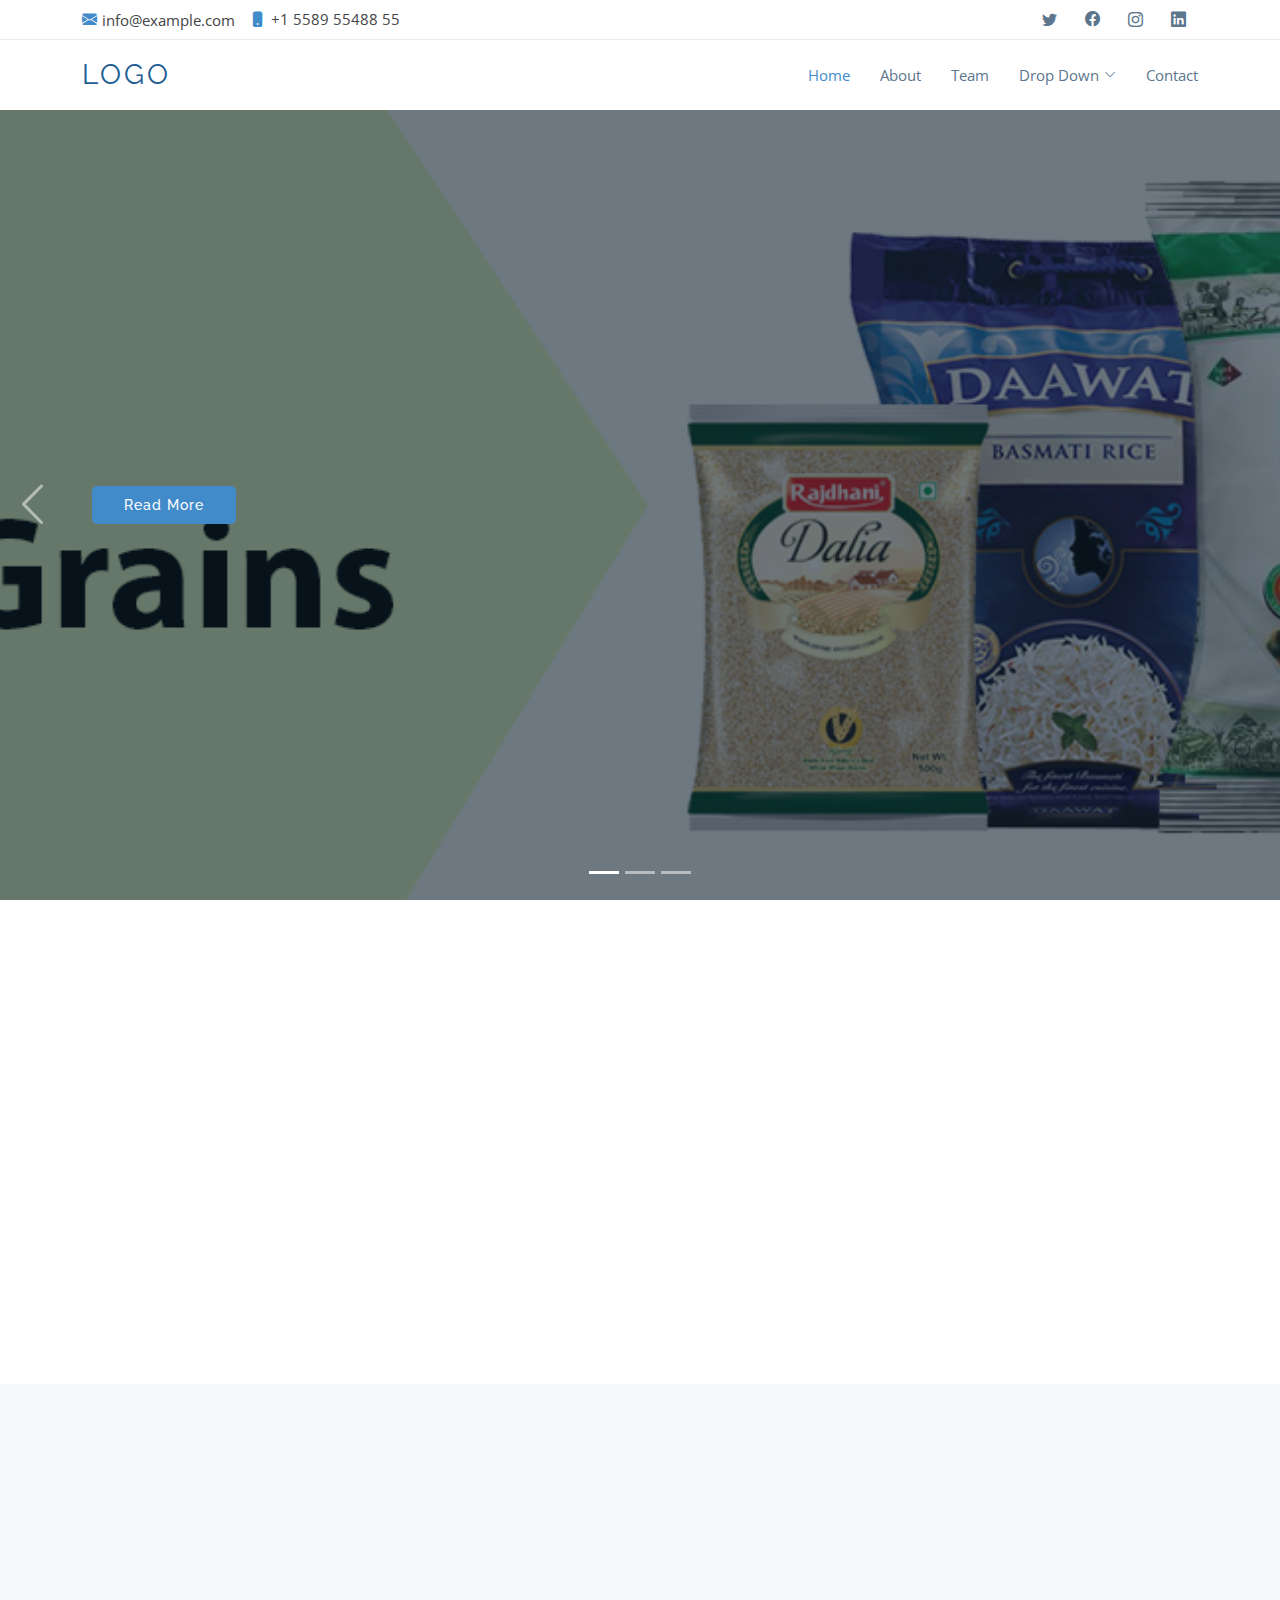
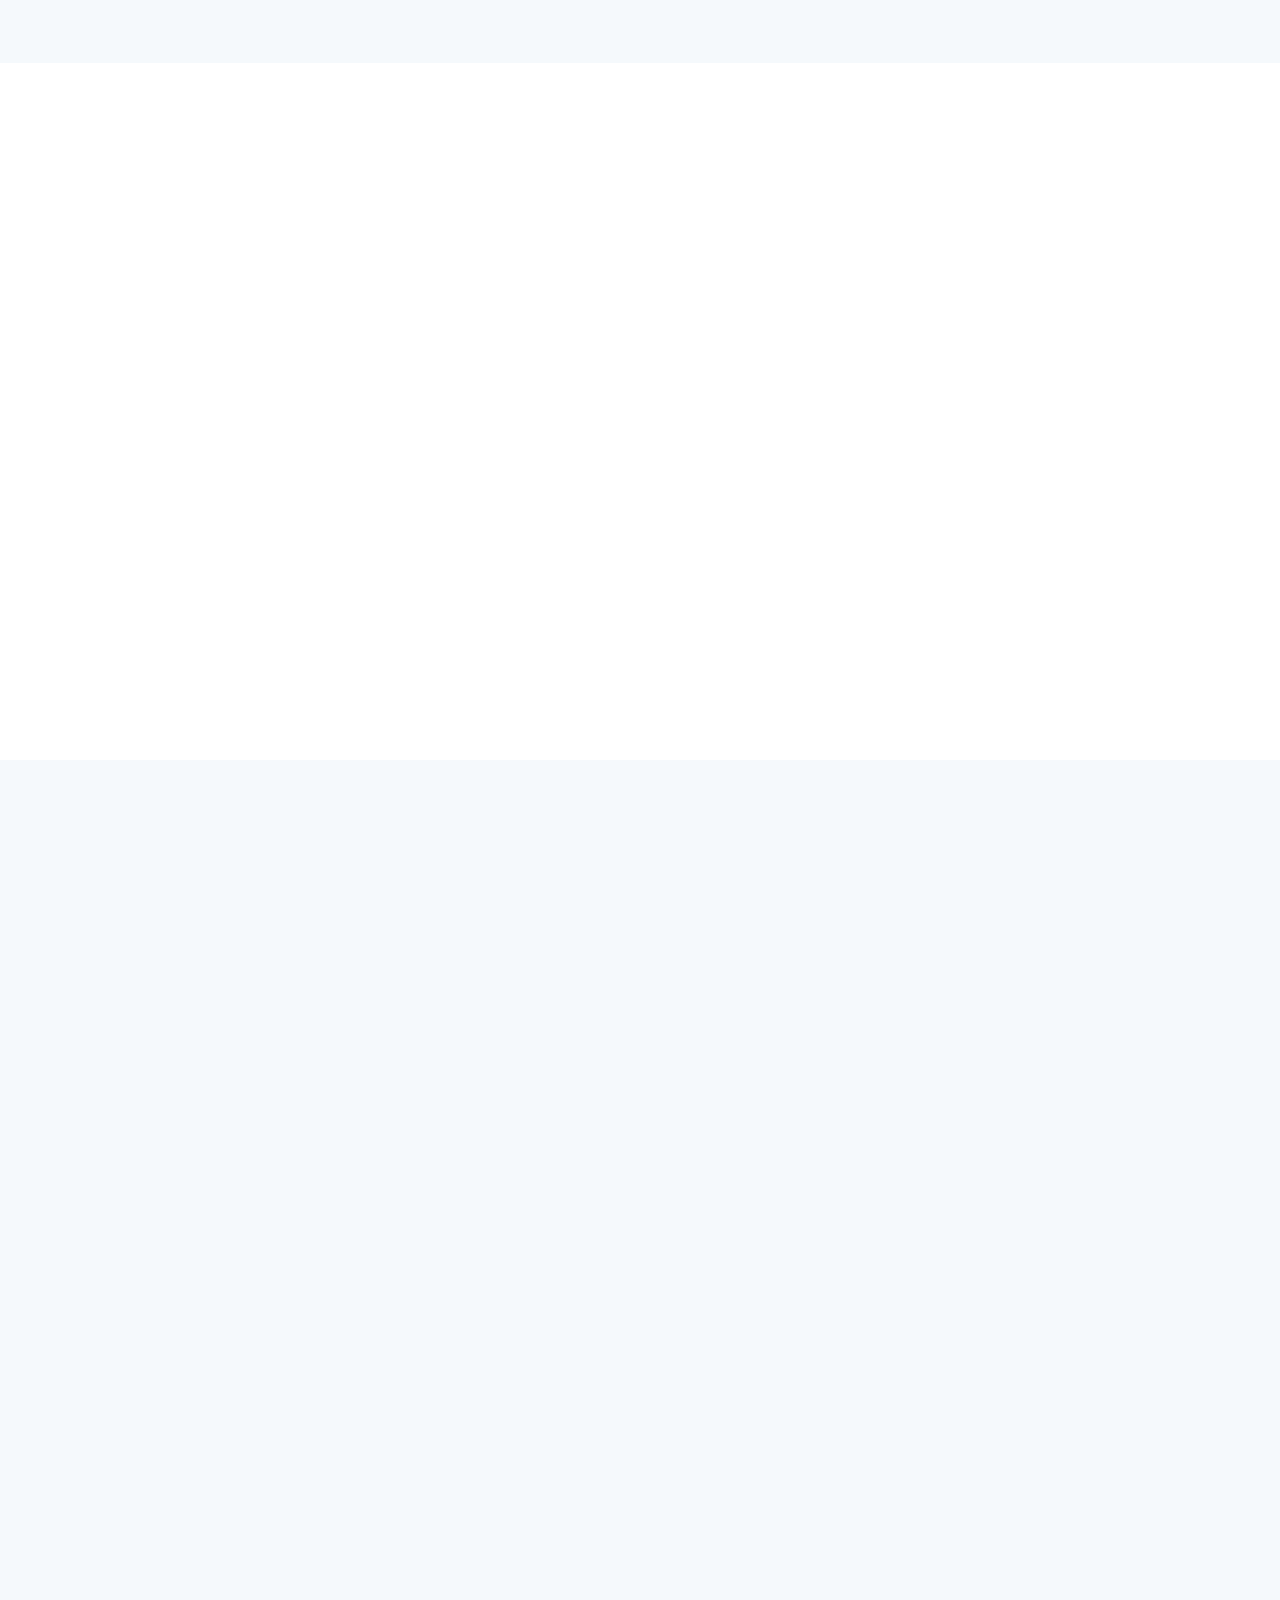
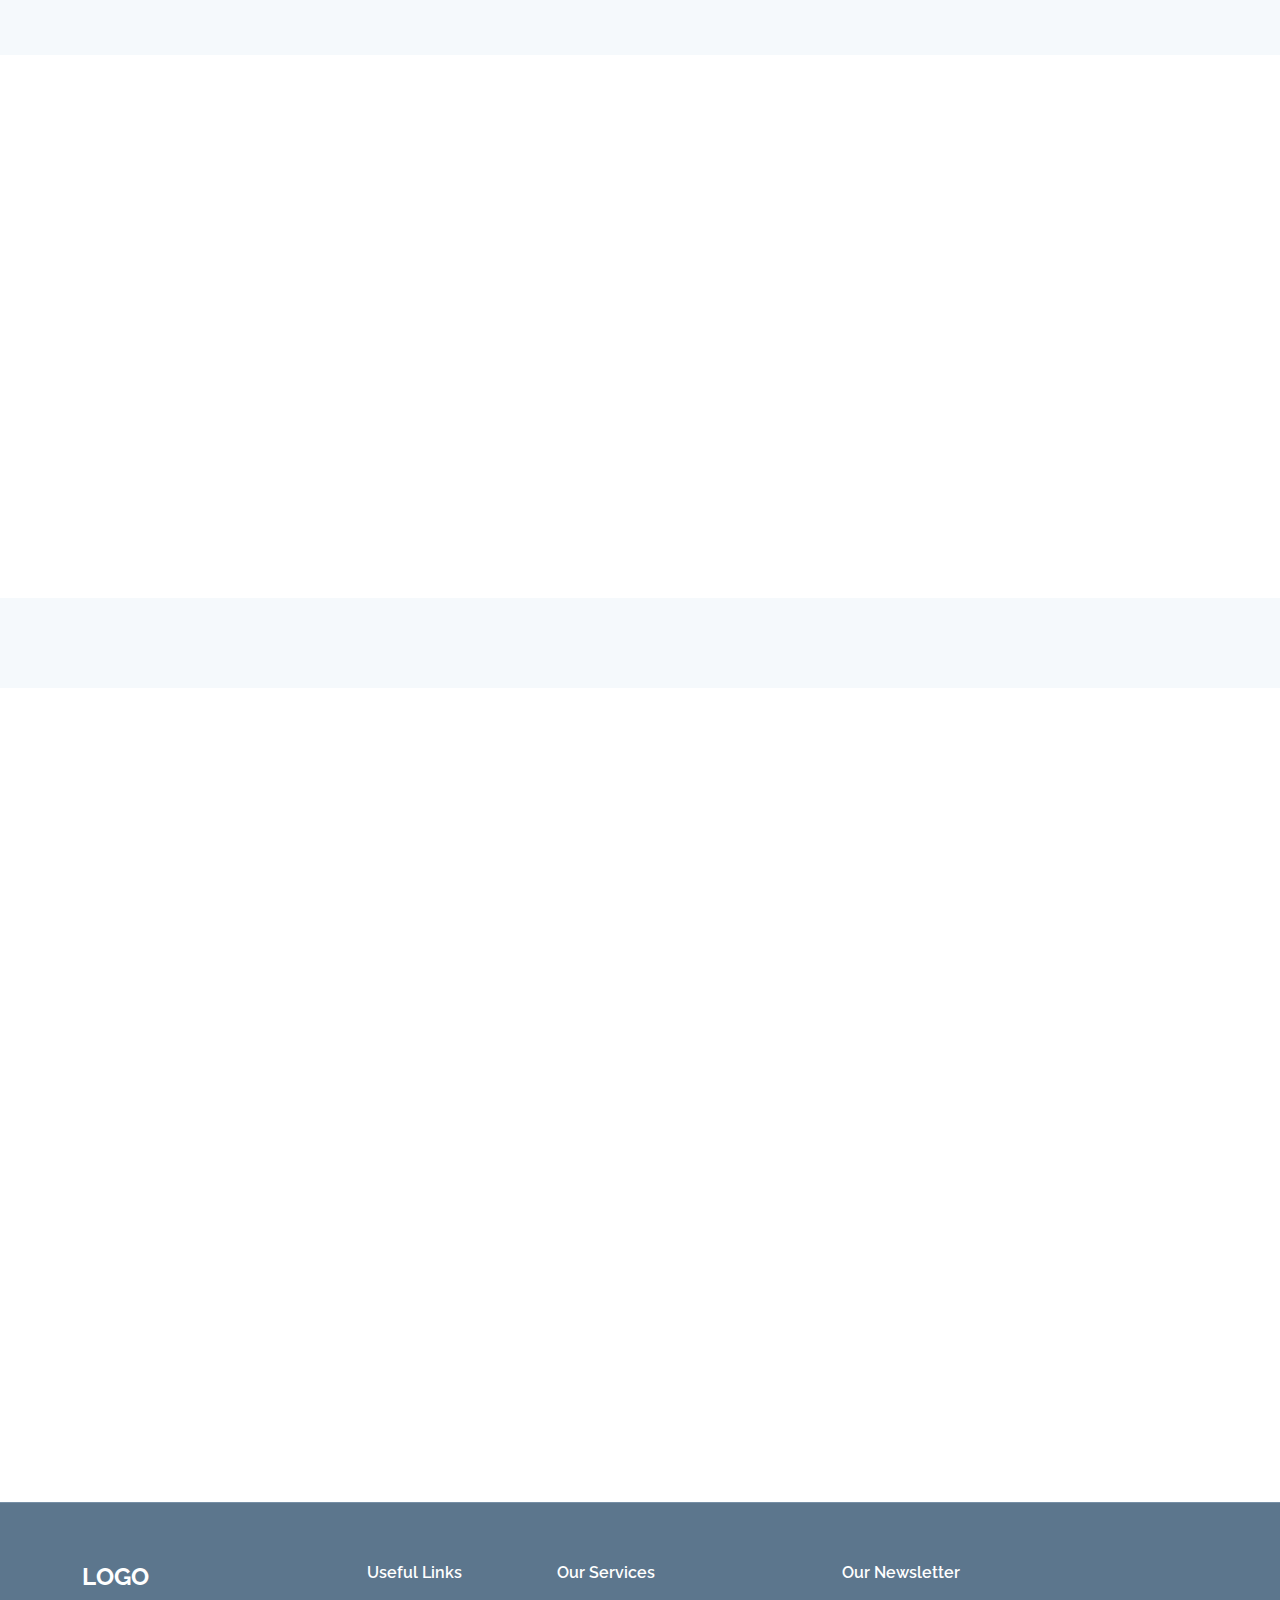
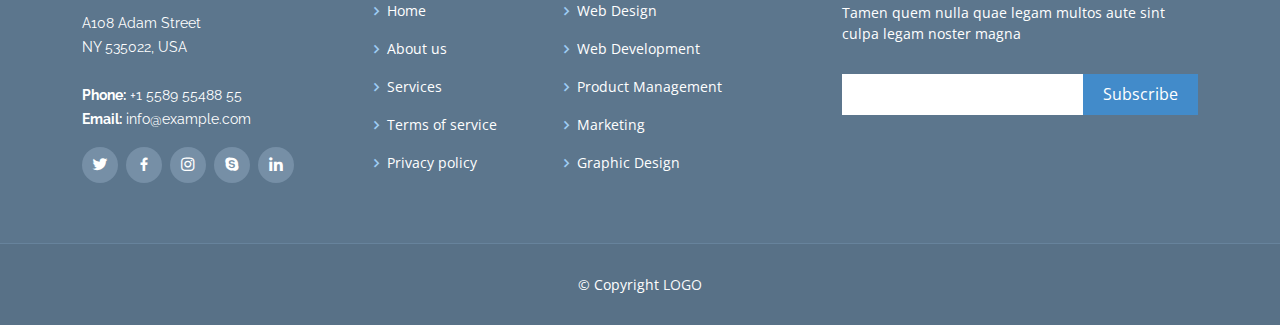
<file: index.html>
<!DOCTYPE html>
<html lang="en">

<head>
  <meta charset="utf-8">
  <meta content="width=device-width, initial-scale=1.0" name="viewport">

  <title>Ecommerce Template </title>
  <meta content="" name="description">
  <meta content="" name="keywords">

  <!-- Favicons -->
  <link href="assets/img/favicon.png" rel="icon">
  <link href="assets/img/apple-touch-icon.png" rel="apple-touch-icon">

  <!-- Google Fonts -->
  <link href="https://fonts.googleapis.com/css?family=Open+Sans:300,300i,400,400i,600,600i,700,700i|Raleway:300,300i,400,400i,600,600i,700,700i,900" rel="stylesheet">

  <!-- Vendor CSS Files -->
  <link href="assets/vendor/animate.css/animate.min.css" rel="stylesheet">
  <link href="assets/vendor/aos/aos.css" rel="stylesheet">
  <link href="assets/vendor/bootstrap/css/bootstrap.min.css" rel="stylesheet">
  <link href="assets/vendor/bootstrap-icons/bootstrap-icons.css" rel="stylesheet">
  <link href="assets/vendor/boxicons/css/boxicons.min.css" rel="stylesheet">
  <link href="assets/vendor/glightbox/css/glightbox.min.css" rel="stylesheet">
  <link href="assets/vendor/swiper/swiper-bundle.min.css" rel="stylesheet">

  <!-- Template Main CSS File -->
  <link href="assets/css/style.css" rel="stylesheet">
</head>

<body>

  <!-- ======= Top Bar ======= -->
  <section id="topbar" class="d-flex align-items-center">
    <div class="container d-flex justify-content-center justify-content-md-between">
      <div class="contact-info d-flex align-items-center">
        <i class="bi bi-envelope-fill"></i><a href="mailto:contact@example.com">info@example.com</a>
        <i class="bi bi-phone-fill phone-icon"></i> +1 5589 55488 55
      </div>
      <div class="social-links d-none d-md-block">
        <a href="#" class="twitter"><i class="bi bi-twitter"></i></a>
        <a href="#" class="facebook"><i class="bi bi-facebook"></i></a>
        <a href="#" class="instagram"><i class="bi bi-instagram"></i></a>
        <a href="#" class="linkedin"><i class="bi bi-linkedin"></i></i></a>
      </div>
    </div>
  </section>

  <!-- ======= Header ======= -->
  <header id="header" class="d-flex align-items-center">
    <div class="container d-flex align-items-center">

      <div class="logo me-auto">
        <h1><a href="index.html">LOGO</a></h1>
        <!-- Uncomment below if you prefer to use an image logo -->
      </div>

      <nav id="navbar" class="navbar">
        <ul>
          <li><a class="nav-link scrollto active" href="#hero">Home</a></li>
          <li><a class="nav-link scrollto" href="#about">About</a></li>
          <li><a class="nav-link scrollto" href="#team">Team</a></li>
          <li class="dropdown"><a href="#"><span>Drop Down</span> <i class="bi bi-chevron-down"></i></a>
            <ul>
              <li><a href="#">Drop Down 1</a></li>
              <li class="dropdown"><a href="#"><span>Deep Drop Down</span></a>
              </li>
              <li><a href="#">Drop Down 2</a></li>
              <li><a href="#">Drop Down 3</a></li>
              <li><a href="#">Drop Down 4</a></li>
            </ul>
          </li>
          <li><a class="nav-link scrollto" href="#contact">Contact</a></li>
        </ul>
        <i class="bi bi-list mobile-nav-toggle"></i>
      </nav><!-- .navbar -->

    </div>
  </header><!-- End Header -->

  <!-- ======= Hero Section ======= -->
  <section id="hero">
    <div class="hero-container">
      <div id="heroCarousel" class="carousel slide carousel-fade" data-bs-ride="carousel" data-bs-interval="5000">

        <ol class="carousel-indicators" id="hero-carousel-indicators"></ol>

        <div class="carousel-inner" role="listbox">

          <!-- Slide 1 -->
          <div class="carousel-item active" style="background-image: url('assets/img/slide/slide-1 (2).jpg');">
            <div class="carousel-container">
              <div class="carousel-content container">
                <a href="#about" class="btn-get-started animate__animated animate__fadeInUp scrollto">Read More</a>
              </div>
            </div>
          </div>

          <!-- Slide 2 -->
          <div class="carousel-item" style="background-image: url('assets/img/slide/slide-2 (2).jpg');">
            <div class="carousel-container">
              <div class="carousel-content container">
                <h2 class="animate__animated animate__fadeInDown">Lorem Ipsum Dolor</h2>
                <p class="animate__animated animate__fadeInUp">Ut velit est quam dolor ad a aliquid qui aliquid. Sequi ea ut et est quaerat sequi nihil ut aliquam. Occaecati alias dolorem mollitia ut. Similique ea voluptatem. Esse doloremque accusamus repellendus deleniti vel. Minus et tempore modi architecto.</p>
                <a href="#about" class="btn-get-started animate__animated animate__fadeInUp scrollto">Read More</a>
              </div>
            </div>
          </div>

          <!-- Slide 3 -->
          <div class="carousel-item" style="background-image: url('assets/img/slide/slide-1 (2).jpg');">
            <div class="carousel-container">
              <div class="carousel-content container">
                <h2 class="animate__animated animate__fadeInDown">Sequi ea ut et est quaerat</h2>
                <p class="animate__animated animate__fadeInUp">Ut velit est quam dolor ad a aliquid qui aliquid. Sequi ea ut et est quaerat sequi nihil ut aliquam. Occaecati alias dolorem mollitia ut. Similique ea voluptatem. Esse doloremque accusamus repellendus deleniti vel. Minus et tempore modi architecto.</p>
                <a href="#about" class="btn-get-started animate__animated animate__fadeInUp scrollto">Read More</a>
              </div>
            </div>
          </div>

        </div>

        <a class="carousel-control-prev" href="#heroCarousel" role="button" data-bs-slide="prev">
          <span class="carousel-control-prev-icon bi bi-chevron-left" aria-hidden="true"></span>
        </a>
        <a class="carousel-control-next" href="#heroCarousel" role="button" data-bs-slide="next">
        </a>

      </div>
    </div>
  </section><!-- End Hero -->

  <main id="main">

    <!-- ======= About Us Section ======= -->
    <section id="about" class="about">
      <div class="container" data-aos="fade-up">

        <div class="row no-gutters">
          <div class="col-lg-6 video-box">
            <img src="assets/img/side-view-rice-garnish-with-fried-onion-carrot-greens-chili-pepper-table_141793-5069.jpg" class="img-fluid" alt="">
            <a href="https://www.youtube.com/watch?v=jDDaplaOz7Q" class="venobox play-btn mb-4" data-vbtype="video" data-autoplay="true"></a>
          </div>

          <div class="col-lg-6 d-flex flex-column justify-content-center about-content">

            <div class="section-title">
              <h2>About Us</h2>
              <p>Lorem ipsum dolor sit amet, consectetur adipiscing elit. Vestibulum ornare diam lorem, vitae egestas felis iaculis et. Duis vitae lacinia turpis. Curabitur sed vulputate est. Curabitur elementum volutpat tortor et molestie. Nulla tincidunt leo a faucibus venenatis. Proin sit amet scelerisque turpis, quis rhoncus massa. Sed nec eleifend diam.</p>
			  
            </div>

            <div class="icon-box" data-aos="fade-up" data-aos-delay="100">
           
            
             
            </div>

          

          </div>
        </div>

      </div>
    </section><!-- End About Us Section -->

    <!-- ======= Counts Section ======= -->
    <section class="counts section-bg">
      <div class="container">

        <div class="row">

          <div class="col-lg-3 col-md-6 text-center" data-aos="fade-up">
            <div class="count-box">
              <i class="bi bi-simple-smile" style="color: #20b38e;"></i>
              <span data-purecounter-start="0" data-purecounter-end="232" data-purecounter-duration="1" class="purecounter"></span>
              <p>Happy Clients</p>
            </div>
          </div>

          <div class="col-lg-3 col-md-6 text-center" data-aos="fade-up" data-aos-delay="200">
            <div class="count-box">
              <i class="bi bi-document-folder" style="color: #c042ff;"></i>
              <span data-purecounter-start="0" data-purecounter-end="521" data-purecounter-duration="1" class="purecounter"></span>
              <p>Projects</p>
            </div>
          </div>

          <div class="col-lg-3 col-md-6 text-center" data-aos="fade-up" data-aos-delay="400">
            <div class="count-box">
              <i class="bi bi-live-support" style="color: #46d1ff;"></i>
              <span data-purecounter-start="0" data-purecounter-end="1463" data-purecounter-duration="1" class="purecounter"></span>
              <p>Hours Of Support</p>
            </div>
          </div>

          <div class="col-lg-3 col-md-6 text-center" data-aos="fade-up" data-aos-delay="600">
            <div class="count-box">
              <i class="bi bi-users-alt-5" style="color: #ffb459;"></i>
              <span data-purecounter-start="0" data-purecounter-end="15" data-purecounter-duration="1" class="purecounter"></span>
              <p>Hard Workers</p>
            </div>
          </div>

        </div>

      </div>
    </section><!-- End Counts Section -->

    <!-- ======= Services Section ======= -->
    <section id="services" class="services">
      <div class="container" data-aos="fade-up">

        <div class="section-title">
          <h2>Services</h2>
        </div>

        <div class="row">
          <div class="col-lg-4 col-md-6 icon-box" data-aos="fade-up">
            <div class="icon"><i class="bi bi-chat-left-dots"></i></div>
            <h4 class="title"><a href="">Lorem Ipsum</a></h4>
            <p class="description">Voluptatum deleniti atque corrupti quos dolores et quas molestias excepturi sint occaecati cupiditate non provident</p>
          </div>
          <div class="col-lg-4 col-md-6 icon-box" data-aos="fade-up" data-aos-delay="100">
            <div class="icon"><i class="bi bi-bounding-box"></i></div>
            <h4 class="title"><a href="">Dolor Sitema</a></h4>
            <p class="description">Minim veniam, quis nostrud exercitation ullamco laboris nisi ut aliquip ex ea commodo consequat tarad limino ata</p>
          </div>
          <div class="col-lg-4 col-md-6 icon-box" data-aos="fade-up" data-aos-delay="200">
            <div class="icon"><i class="bi bi-globe"></i></div>
            <h4 class="title"><a href="">Sed ut perspiciatis</a></h4>
            <p class="description">Duis aute irure dolor in reprehenderit in voluptate velit esse cillum dolore eu fugiat nulla pariatur</p>
          </div>
          <div class="col-lg-4 col-md-6 icon-box" data-aos="fade-up" data-aos-delay="300">
            <div class="icon"><i class="bi bi-broadcast"></i></div>
            <h4 class="title"><a href="">Magni Dolores</a></h4>
            <p class="description">Excepteur sint occaecat cupidatat non proident, sunt in culpa qui officia deserunt mollit anim id est laborum</p>
          </div>
          <div class="col-lg-4 col-md-6 icon-box" data-aos="fade-up" data-aos-delay="400">
            <div class="icon"><i class="bi bi-brightness-high"></i></div>
            <h4 class="title"><a href="">Nemo Enim</a></h4>
            <p class="description">At vero eos et accusamus et iusto odio dignissimos ducimus qui blanditiis praesentium voluptatum deleniti atque</p>
          </div>
          <div class="col-lg-4 col-md-6 icon-box" data-aos="fade-up" data-aos-delay="500">
            <div class="icon"><i class="bi bi-calendar2-week"></i></div>
            <h4 class="title"><a href="">Eiusmod Tempor</a></h4>
            <p class="description">Et harum quidem rerum facilis est et expedita distinctio. Nam libero tempore, cum soluta nobis est eligendi</p>
          </div>
        </div>

      </div>
    </section><!-- End Services Section -->

    <!-- ======= Our Portfolio Section ======= -->
    <section id="portfolio" class="portfolio section-bg">
      <div class="container" data-aos="fade-up" data-aos-delay="100">

        <div class="section-title">
          <h2>Our Portfolio</h2>
          <p>Lorem ipsum dolor sit amet, consectetur adipiscing elit. Vestibulum ornare diam lorem, vitae egestas felis iaculis et. Duis vitae lacinia turpis. Curabitur sed vulputate est. Curabitur elementum volutpat tortor et molestie. Nulla tincidunt leo a faucibus venenatis. Proin sit amet scelerisque turpis, quis rhoncus massa. Sed nec eleifend diam.</p>
        </div>

        <div class="row">
          <div class="col-lg-12">
            <ul id="portfolio-flters">
              <li data-filter="*" class="filter-active">All</li>
              <li data-filter=".filter-app">App</li>
              <li data-filter=".filter-card">Card</li>
              <li data-filter=".filter-web">Web</li>
            </ul>
          </div>
        </div>

        <div class="row portfolio-container">

          <div class="col-lg-4 col-md-6 portfolio-item filter-app">
            <div class="portfolio-wrap">
              <img src="assets/img/portfolio/portfolio-1 (2).jpg" class="img-fluid" alt="">
              <div class="portfolio-info">
                <h4>App 1</h4>
                <p>App</p>
                <div class="portfolio-links">
                  <a href="assets/img/portfolio/kashmiri-pulav_57665-1002.jpg" data-gallery="portfolioGallery" class="portfolio-lightbox" title="App 1"><i class="bi bi-plus"></i></a>
                  <a href="portfolio-details.html" title="More Details"><i class="bi bi-link"></i></a>
                </div>
              </div>
            </div>
          </div>

          <div class="col-lg-4 col-md-6 portfolio-item filter-web">
            <div class="portfolio-wrap">
              <img src="assets/img/portfolio/wooden-scoop-raw-white-organic-rice_224798-1370.jpg" class="img-fluid" alt="">
              <div class="portfolio-info">
                <h4>Web 3</h4>
                <p>Web</p>
                <div class="portfolio-links">
                  <a href="assets/img/portfolio/top-view-tasty-boiled-rice-with-green-beans-inside-little-plate-dark-desk_179666-27265.jpg" data-gallery="portfolioGallery" class="portfolio-lightbox" title="Web 3"><i class="bi bi-plus"></i></a>
                  <a href="portfolio-details.html" title="More Details"><i class="bi bi-link"></i></a>
                </div>
              </div>
            </div>
          </div>

          <div class="col-lg-4 col-md-6 portfolio-item filter-app">
            <div class="portfolio-wrap">
              <img src="assets/img/portfolio/table-plate-rice-carrots-wallpaper-preview.jpg" class="img-fluid" alt="">
              <div class="portfolio-info">
                <h4>App 2</h4>
                <p>App</p>
                <div class="portfolio-links">
                  <a href="assets/img/portfolio/appetizing-healthy-rice-with-vegetables-white-plate-wooden-table_2829-19783 (1).jpg" data-gallery="portfolioGallery" class="portfolio-lightbox" title="App 2"><i class="bi bi-plus"></i></a>
                  <a href="portfolio-details.html" title="More Details"><i class="bi bi-link"></i></a>
                </div>
              </div>
            </div>
          </div>

          <div class="col-lg-4 col-md-6 portfolio-item filter-card">
            <div class="portfolio-wrap">
              <img src="assets/img/portfolio/table-plate-rice-carrots-wallpaper-preview.jpg" class="img-fluid" alt="">
              <div class="portfolio-info">
                <h4>Card 2</h4>
                <p>Card</p>
                <div class="portfolio-links">
                  <a href="assets/img/portfolio/kashmiri-pulav_57665-1002.jpg" data-gallery="portfolioGallery" class="portfolio-lightbox" title="Card 2"><i class="bi bi-plus"></i></a>
                  <a href="portfolio-details.html" title="More Details"><i class="bi bi-link"></i></a>
                </div>
              </div>
            </div>
          </div>

          <div class="col-lg-4 col-md-6 portfolio-item filter-web">
            <div class="portfolio-wrap">
              <img src="assets/img/portfolio/white-rice-bowl-bag-wooden-spoon-rice-plant-white-rice-background_29285-1620 (1).jpg" class="img-fluid" alt="">
              <div class="portfolio-info">
                <h4>Web 2</h4>
                <p>Web</p>
                <div class="portfolio-links">
                  <a href="assets/img/portfolio/wooden-scoop-raw-white-organic-rice_224798-1370.jpg" data-gallery="portfolioGallery" class="portfolio-lightbox" title="Web 2"><i class="bi bi-plus"></i></a>
                  <a href="portfolio-details.html" title="More Details"><i class="bi bi-link"></i></a>
                </div>
              </div>
            </div>
          </div>

          <div class="col-lg-4 col-md-6 portfolio-item filter-app">
            <div class="portfolio-wrap">
              <img src="assets/img/portfolio/wooden-scoop-raw-white-organic-rice_224798-1370.jpg" class="img-fluid" alt="">
              <div class="portfolio-info">
                <h4>App 3</h4>
                <p>App</p>
                <div class="portfolio-links">
                  <a href="assets/img/portfolio/wooden-scoop-raw-white-organic-rice_224798-1370.jpg" data-gallery="portfolioGallery" class="portfolio-lightbox" title="App 3"><i class="bi bi-plus"></i></a>
                  <a href="portfolio-details.html" title="More Details"><i class="bi bi-link"></i></a>
                </div>
              </div>
            </div>
          </div>
          </div>
        </div>

      </div>
    </section><!-- End Our Portfolio Section -->

    <!-- ======= Our Team Section ======= -->
    <section id="team" class="team">
      <div class="container" data-aos="fade-up">

        <div class="section-title">
          <h2>Our Testimonials</h2>
          <p>Magnam dolores commodi suscipit. Necessitatibus eius consequatur ex aliquid fuga eum quidem.</p>
        </div>

        <div class="row">

          <div class="col-xl-3 col-lg-4 col-md-6" data-aos="fade-up">
            <div class="member">
              <div class="pic"><img src="assets/img/team/team-1.jpg" class="img-fluid" alt=""></div style="width:200px">
              <div class="member-info">
                <h4>Walter White</h4>
                <span>Chief Executive Officer</span>
                <div class="social">
                  <a href=""><i class="bi bi-twitter"></i></a>
                  <a href=""><i class="bi bi-facebook"></i></a>
                  <a href=""><i class="bi bi-instagram"></i></a>
                  <a href=""><i class="bi bi-linkedin"></i></a>
                </div>
              </div>
            </div>
          </div>

          <div class="col-xl-3 col-lg-4 col-md-6" data-aos="fade-up" data-aos-delay="100">
            <div class="member">
              <div class="pic"><img src="assets/img/team/team-2.jpg" class="img-fluid" alt=""></div>
              <div class="member-info">
                <h4>Sarah Jhonson</h4>
                <span>Product Manager</span>
                <div class="social">
                  <a href=""><i class="bi bi-twitter"></i></a>
                  <a href=""><i class="bi bi-facebook"></i></a>
                  <a href=""><i class="bi bi-instagram"></i></a>
                  <a href=""><i class="bi bi-linkedin"></i></a>
                </div>
              </div>
            </div>
          </div>

          <div class="col-xl-3 col-lg-4 col-md-6" data-aos="fade-up" data-aos-delay="300">
            <div class="member">
              <div class="pic"><img src="assets/img/team/team-4.jpg" class="img-fluid" alt=""></div>
              <div class="member-info">
                <h4>Amanda Jepson</h4>
                <span>Accountant</span>
                <div class="social">
                  <a href=""><i class="bi bi-twitter"></i></a>
                  <a href=""><i class="bi bi-facebook"></i></a>
                  <a href=""><i class="bi bi-instagram"></i></a>
                  <a href=""><i class="bi bi-linkedin"></i></a>
                </div>
              </div>
            </div>
          </div>
 <div class="col-xl-3 col-lg-4 col-md-6" data-aos="fade-up" data-aos-delay="300">
            <div class="member">
              <div class="pic"><img src="assets/img/team/team-1.jpg" class="img-fluid" alt=""></div>
              <div class="member-info">
                <h4>Amanda Jepson</h4>
                <span>Accountant</span>
                <div class="social">
                  <a href=""><i class="bi bi-twitter"></i></a>
                  <a href=""><i class="bi bi-facebook"></i></a>
                  <a href=""><i class="bi bi-instagram"></i></a>
                  <a href=""><i class="bi bi-linkedin"></i></a>
                </div>
              </div>
            </div>
          </div>
        </div>

      </div>
    </section><!-- End Our Team Section -->

    <!-- ======= Frequently Asked Questions Section ======= -->
    <section id="faq" class="faq section-bg">
      <div class="container" data-aos="fade-up">

      </div>
    </section><!-- End Frequently Asked Questions Section -->

    <!-- ======= Contact Us Section ======= -->
    <section id="contact" class="contact">
      <div class="container" data-aos="fade-up">

        <div class="section-title">
          <h2>Contact Us</h2>
        </div>

        <div class="row">

          <div class="col-lg-6 d-flex" data-aos="fade-up">
            <div class="info-box">
              <i class="bx bx-map"></i>
              <h3>Our Address</h3>
              <p>A108 Adam Street, New York, NY 535022</p>
            </div>
          </div>

          <div class="col-lg-3 d-flex" data-aos="fade-up" data-aos-delay="100">
            <div class="info-box">
              <i class="bx bx-envelope"></i>
              <h3>Email Us</h3>
              <p>info@example.com<br>contact@example.com</p>
            </div>
          </div>

          <div class="col-lg-3 d-flex" data-aos="fade-up" data-aos-delay="200">
            <div class="info-box ">
              <i class="bx bx-phone-call"></i>
              <h3>Call Us</h3>
              <p>+1 5589 55488 55<br>+1 6678 254445 41</p>
            </div>
          </div>

          <div class="col-lg-12" data-aos="fade-up" data-aos-delay="300">
            <form action="forms/contact.php" method="post" role="form" class="php-email-form">
              <div class="row">
                <div class="col-lg-6 form-group">
                  <input type="text" name="name" class="form-control" id="name" placeholder="Your Name" required>
                </div>
                <div class="col-lg-6 form-group">
                  <input type="email" class="form-control" name="email" id="email" placeholder="Your Email" required>
                </div>
              </div>
              <div class="form-group">
                <input type="text" class="form-control" name="subject" id="subject" placeholder="Subject" required>
              </div>
              <div class="form-group">
                <textarea class="form-control" name="message" rows="5" placeholder="Message" required></textarea>
              </div>
              <div class="my-3">
                <div class="loading">Loading</div>
                <div class="error-message"></div>
                <div class="sent-message">Your message has been sent. Thank you!</div>
              </div>
              <div class="text-center"><button type="submit">Send Message</button></div>
            </form>
          </div>

        </div>

      </div>
    </section><!-- End Contact Us Section -->

  </main><!-- End #main -->

  <!-- ======= Footer ======= -->
  <footer id="footer">
    <div class="footer-top">
      <div class="container">
        <div class="row">

          <div class="col-lg-3 col-md-6 footer-info">
            <h3>LOGO</h3>
            <p>
              A108 Adam Street <br>
              NY 535022, USA<br><br>
              <strong>Phone:</strong> +1 5589 55488 55<br>
              <strong>Email:</strong> info@example.com<br>
            </p>
            <div class="social-links mt-3">
              <a href="#" class="twitter"><i class="bx bxl-twitter"></i></a>
              <a href="#" class="facebook"><i class="bx bxl-facebook"></i></a>
              <a href="#" class="instagram"><i class="bx bxl-instagram"></i></a>
              <a href="#" class="google-plus"><i class="bx bxl-skype"></i></a>
              <a href="#" class="linkedin"><i class="bx bxl-linkedin"></i></a>
            </div>
          </div>

          <div class="col-lg-2 col-md-6 footer-links">
            <h4>Useful Links</h4>
            <ul>
              <li><i class="bx bx-chevron-right"></i> <a href="#">Home</a></li>
              <li><i class="bx bx-chevron-right"></i> <a href="#">About us</a></li>
              <li><i class="bx bx-chevron-right"></i> <a href="#">Services</a></li>
              <li><i class="bx bx-chevron-right"></i> <a href="#">Terms of service</a></li>
              <li><i class="bx bx-chevron-right"></i> <a href="#">Privacy policy</a></li>
            </ul>
          </div>

          <div class="col-lg-3 col-md-6 footer-links">
            <h4>Our Services</h4>
            <ul>
              <li><i class="bx bx-chevron-right"></i> <a href="#">Web Design</a></li>
              <li><i class="bx bx-chevron-right"></i> <a href="#">Web Development</a></li>
              <li><i class="bx bx-chevron-right"></i> <a href="#">Product Management</a></li>
              <li><i class="bx bx-chevron-right"></i> <a href="#">Marketing</a></li>
              <li><i class="bx bx-chevron-right"></i> <a href="#">Graphic Design</a></li>
            </ul>
          </div>

          <div class="col-lg-4 col-md-6 footer-newsletter">
            <h4>Our Newsletter</h4>
            <p>Tamen quem nulla quae legam multos aute sint culpa legam noster magna</p>
            <form action="" method="post">
              <input type="email" name="email"><input type="submit" value="Subscribe">
            </form>

          </div>

        </div>
      </div>
    </div>

    <div class="container">
      <div class="copyright">
        &copy; Copyright<a class="text-light" href="#"> LOGO</span></strong></a>
      </div>
     
    </div>
  </footer><!-- End Footer -->

  <a href="#" class="back-to-top d-flex align-items-center justify-content-center"><i class="bi bi-arrow-up-short"></i></a>

  <!-- Vendor JS Files -->
  <script src="assets/vendor/aos/aos.js"></script>
  <script src="assets/vendor/bootstrap/js/bootstrap.bundle.min.js"></script>
  <script src="assets/vendor/glightbox/js/glightbox.min.js"></script>
  <script src="assets/vendor/isotope-layout/isotope.pkgd.min.js"></script>
  <script src="assets/vendor/php-email-form/validate.js"></script>
  <script src="assets/vendor/purecounter/purecounter.js"></script>
  <script src="assets/vendor/swiper/swiper-bundle.min.js"></script>

  <!-- Template Main JS File -->
  <script src="assets/js/main.js"></script>

</body>

</html>
</file>
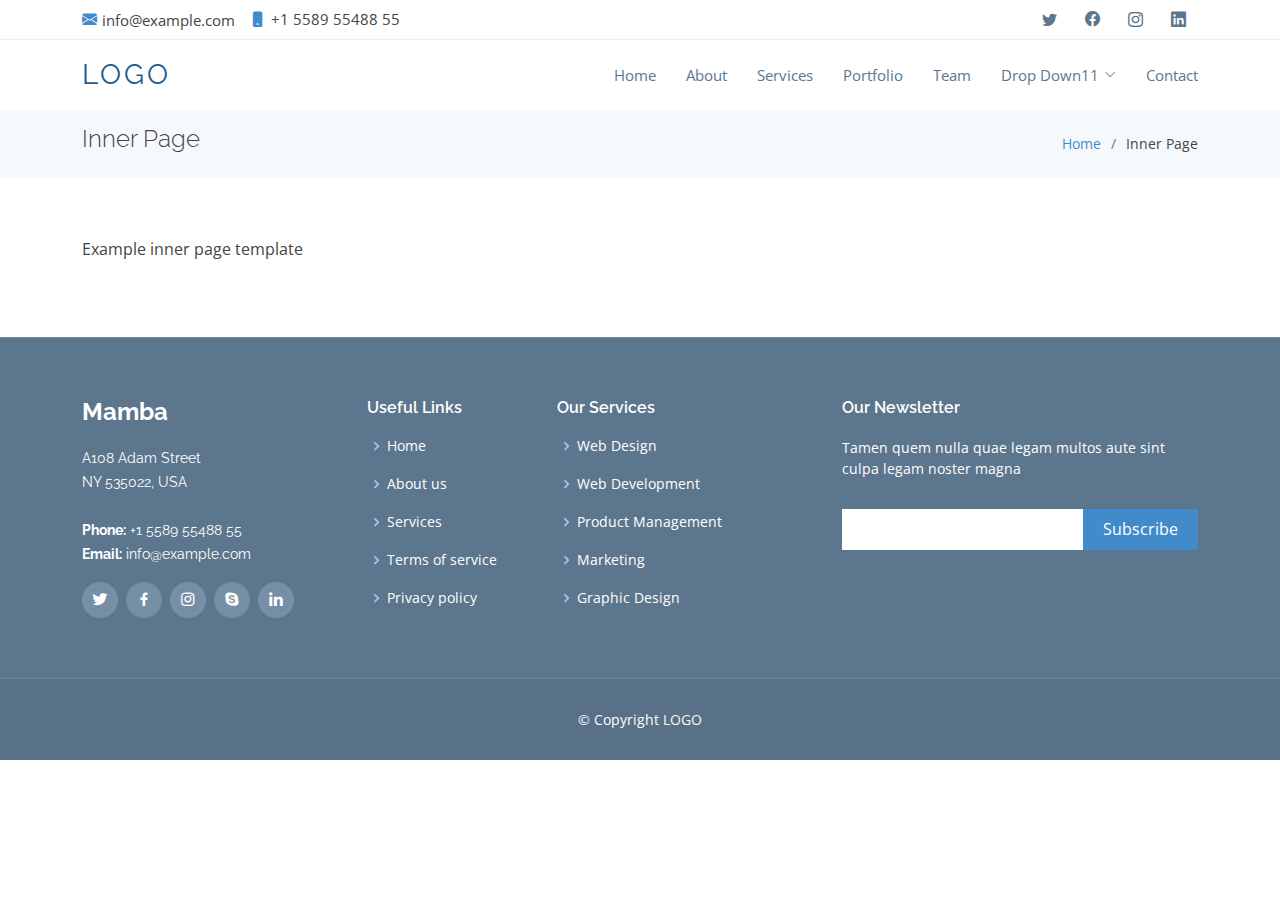
<file: inner-page.html>
<!DOCTYPE html>
<html lang="en">

<head>
  <meta charset="utf-8">
  <meta content="width=device-width, initial-scale=1.0" name="viewport">

  <title>Ecommerce Template</title>
  <meta content="" name="description">
  <meta content="" name="keywords">

  <!-- Favicons -->
  <link href="assets/img/favicon.png" rel="icon">
  <link href="assets/img/apple-touch-icon.png" rel="apple-touch-icon">

  <!-- Google Fonts -->
  <link href="https://fonts.googleapis.com/css?family=Open+Sans:300,300i,400,400i,600,600i,700,700i|Raleway:300,300i,400,400i,600,600i,700,700i,900" rel="stylesheet">

  <!-- Vendor CSS Files -->
  <link href="assets/vendor/animate.css/animate.min.css" rel="stylesheet">
  <link href="assets/vendor/aos/aos.css" rel="stylesheet">
  <link href="assets/vendor/bootstrap/css/bootstrap.min.css" rel="stylesheet">
  <link href="assets/vendor/bootstrap-icons/bootstrap-icons.css" rel="stylesheet">
  <link href="assets/vendor/boxicons/css/boxicons.min.css" rel="stylesheet">
  <link href="assets/vendor/glightbox/css/glightbox.min.css" rel="stylesheet">
  <link href="assets/vendor/swiper/swiper-bundle.min.css" rel="stylesheet">

  <!-- Template Main CSS File -->
  <link href="assets/css/style.css" rel="stylesheet">
</head>

<body>

  <!-- ======= Top Bar ======= -->
  <section id="topbar" class="d-flex align-items-center">
    <div class="container d-flex justify-content-center justify-content-md-between">
      <div class="contact-info d-flex align-items-center">
        <i class="bi bi-envelope-fill"></i><a href="mailto:contact@example.com">info@example.com</a>
        <i class="bi bi-phone-fill phone-icon"></i> +1 5589 55488 55
      </div>
      <div class="social-links d-none d-md-block">
        <a href="#" class="twitter"><i class="bi bi-twitter"></i></a>
        <a href="#" class="facebook"><i class="bi bi-facebook"></i></a>
        <a href="#" class="instagram"><i class="bi bi-instagram"></i></a>
        <a href="#" class="linkedin"><i class="bi bi-linkedin"></i></i></a>
      </div>
    </div>
  </section>

  <!-- ======= Header ======= -->
  <header id="header" class="d-flex align-items-center">
    <div class="container d-flex align-items-center">

      <div class="logo me-auto">
        <h1><a href="index.html">LOGO</a></h1>
        <!-- Uncomment below if you prefer to use an image logo -->
        <!-- <a href="index.html"><img src="assets/img/logo.png" alt="" class="img-fluid"></a>-->
      </div>

      <nav id="navbar" class="navbar">
        <ul>
          <li><a class="nav-link scrollto " href="#hero">Home</a></li>
          <li><a class="nav-link scrollto" href="#about">About</a></li>
          <li><a class="nav-link scrollto" href="#services">Services</a></li>
          <li><a class="nav-link scrollto" href="#portfolio">Portfolio</a></li>
          <li><a class="nav-link scrollto" href="#team">Team</a></li>
          <li class="dropdown"><a href="#"><span>Drop Down11</span> <i class="bi bi-chevron-down"></i></a>
            <ul id="dropDown">
              <li><a href="#">Drop Down 1</a></li>
              <li class="dropdown"><a href="#"><span>Deep Drop Down</span> <i class="bi bi-chevron-right"></i></a>
                <ul>
                  <li><a href="#">Deep Drop Down 1</a></li>
                  <li><a href="#">Deep Drop Down 2</a></li>
                  <li><a href="#">Deep Drop Down 3</a></li>
                  <li><a href="#">Deep Drop Down 4</a></li>
                  <li><a href="#">Deep Drop Down 5</a></li>
                </ul>
              </li>
              <li><a href="#">Drop Down 2</a></li>
              <li><a href="#">Drop Down 3</a></li>
              <li><a href="#">Drop Down 4</a></li>
            </ul>
          </li>
          <li><a class="nav-link scrollto" href="#contact">Contact</a></li>
        </ul>
        <i class="bi bi-list mobile-nav-toggle"></i>
      </nav><!-- .navbar -->

    </div>
  </header><!-- End Header -->

  <main id="main">

    <!-- ======= Breadcrumbs Section ======= -->
    <section class="breadcrumbs">
      <div class="container">

        <div class="d-flex justify-content-between align-items-center">
          <h2>Inner Page</h2>
          <ol>
            <li><a href="index.html">Home</a></li>
            <li>Inner Page</li>
          </ol>
        </div>

      </div>
    </section><!-- End Breadcrumbs Section -->

    <section class="inner-page">
      <div class="container">
        <p>
          Example inner page template
        </p>
      </div>
    </section>

  </main><!-- End #main -->

  <!-- ======= Footer ======= -->
  <footer id="footer">
    <div class="footer-top">
      <div class="container">
        <div class="row">

          <div class="col-lg-3 col-md-6 footer-info">
            <h3>Mamba</h3>
            <p>
              A108 Adam Street <br>
              NY 535022, USA<br><br>
              <strong>Phone:</strong> +1 5589 55488 55<br>
              <strong>Email:</strong> info@example.com<br>
            </p>
            <div class="social-links mt-3">
              <a href="#" class="twitter"><i class="bx bxl-twitter"></i></a>
              <a href="#" class="facebook"><i class="bx bxl-facebook"></i></a>
              <a href="#" class="instagram"><i class="bx bxl-instagram"></i></a>
              <a href="#" class="google-plus"><i class="bx bxl-skype"></i></a>
              <a href="#" class="linkedin"><i class="bx bxl-linkedin"></i></a>
            </div>
          </div>

          <div class="col-lg-2 col-md-6 footer-links">
            <h4>Useful Links</h4>
            <ul>
              <li><i class="bx bx-chevron-right"></i> <a href="#">Home</a></li>
              <li><i class="bx bx-chevron-right"></i> <a href="#">About us</a></li>
              <li><i class="bx bx-chevron-right"></i> <a href="#">Services</a></li>
              <li><i class="bx bx-chevron-right"></i> <a href="#">Terms of service</a></li>
              <li><i class="bx bx-chevron-right"></i> <a href="#">Privacy policy</a></li>
            </ul>
          </div>

          <div class="col-lg-3 col-md-6 footer-links">
            <h4>Our Services</h4>
            <ul>
              <li><i class="bx bx-chevron-right"></i> <a href="#">Web Design</a></li>
              <li><i class="bx bx-chevron-right"></i> <a href="#">Web Development</a></li>
              <li><i class="bx bx-chevron-right"></i> <a href="#">Product Management</a></li>
              <li><i class="bx bx-chevron-right"></i> <a href="#">Marketing</a></li>
              <li><i class="bx bx-chevron-right"></i> <a href="#">Graphic Design</a></li>
            </ul>
          </div>

          <div class="col-lg-4 col-md-6 footer-newsletter">
            <h4>Our Newsletter</h4>
            <p>Tamen quem nulla quae legam multos aute sint culpa legam noster magna</p>
            <form action="" method="post">
              <input type="email" name="email"><input type="submit" value="Subscribe">
            </form>

          </div>

        </div>
      </div>
    </div>

    <div class="container">
      <div class="copyright">
        &copy; Copyright <a class="text-light" href="#"> LOGO</span></strong></a>
      </div>
    </div>
  </footer><!-- End Footer -->

  <a href="#" class="back-to-top d-flex align-items-center justify-content-center"><i class="bi bi-arrow-up-short"></i></a>

  <!-- Vendor JS Files -->
  <script src="assets/vendor/aos/aos.js"></script>
  <script src="assets/vendor/bootstrap/js/bootstrap.bundle.min.js"></script>
  <script src="assets/vendor/glightbox/js/glightbox.min.js"></script>
  <script src="assets/vendor/isotope-layout/isotope.pkgd.min.js"></script>
  <script src="assets/vendor/php-email-form/validate.js"></script>
  <script src="assets/vendor/purecounter/purecounter.js"></script>
  <script src="assets/vendor/swiper/swiper-bundle.min.js"></script>

  <!-- Template Main JS File -->
  <script src="assets/js/main.js"></script>

</body>

</html>
</file>
<file: assets/css/style.css>
body {
  font-family: "Open Sans", sans-serif;
  color: #444;
}

a {
  color: #428bca;
  text-decoration: none;
}
.pic{
	 border-radius: 50%;
}
a:hover {
  color: #9eccf4;
  text-decoration: none;
}

h1, h2, h3, h4, h5, h6, .font-primary {
  font-family: "Raleway", sans-serif;
}

/*--------------------------------------------------------------
# Back to top button
--------------------------------------------------------------*/
.back-to-top {
  position: fixed;
  visibility: hidden;
  opacity: 0;
  right: 15px;
  bottom: 15px;
  z-index: 99999;
  background: #428bca;
  width: 40px;
  height: 40px;
  border-radius: 4px;
  transition: all 0.4s;
}

.back-to-top i {
  font-size: 24px;
  color: #fff;
  line-height: 0;
}

.back-to-top:hover {
  background: #629fd3;
  color: #fff;
}

.back-to-top.active {
  visibility: visible;
  opacity: 1;
}

/*--------------------------------------------------------------
# Disable aos animation delay on mobile devices
--------------------------------------------------------------*/
@media screen and (max-width: 768px) {
  [data-aos-delay] {
    transition-delay: 0 !important;
  }
}

/*--------------------------------------------------------------
# Top Bar
--------------------------------------------------------------*/
#topbar {
  background: #fff;
  border-bottom: 1px solid #eee;
  font-size: 15px;
  height: 40px;
  padding: 0;
}

#topbar .contact-info a {
  line-height: 0;
  color: #444;
  transition: 0.3s;
}

#topbar .contact-info a:hover {
  color: #428bca;
}

#topbar .contact-info i {
  color: #428bca;
  line-height: 0;
  margin-right: 5px;
}

#topbar .contact-info .phone-icon {
  margin-left: 15px;
}

#topbar .social-links a {
  color: #5c768d;
  padding: 4px 12px;
  display: inline-block;
  line-height: 1px;
  transition: 0.3s;
}

#topbar .social-links a:hover {
  color: #428bca;
}

/*--------------------------------------------------------------
# Header
--------------------------------------------------------------*/
#header {
  height: 70px;
  background: #fff;
  z-index: 997;
  box-shadow: 0px 5px 15px 0px rgba(0, 0, 0, 0.06);
}

#header .logo h1 {
  font-size: 28px;
  margin: 0;
  padding: 10px 0;
  line-height: 1;
  font-weight: 400;
  letter-spacing: 3px;
  text-transform: uppercase;
}

#header .logo h1 a, #header .logo h1 a:hover {
  color: #1c5c93;
  text-decoration: none;
}

#header .logo img {
  padding: 0;
  margin: 0;
  max-height: 40px;
}

.scrolled-offset {
  margin-top: 70px;
}

/*--------------------------------------------------------------
# Navigation Menu
--------------------------------------------------------------*/
/**
* Desktop Navigation 
*/
.navbar {
  padding: 0;
}

.navbar ul {
  margin: 0;
  padding: 0;
  display: flex;
  list-style: none;
  align-items: center;
}

.navbar li {
  position: relative;
}

.navbar a, .navbar a:focus {
  display: flex;
  align-items: center;
  justify-content: space-between;
  padding: 10px 0 10px 30px;
  font-family: "Open Sans", sans-serif;
  font-size: 15px;
  color: #5c768d;
  white-space: nowrap;
  transition: 0.3s;
}

.navbar a i, .navbar a:focus i {
  font-size: 12px;
  line-height: 0;
  margin-left: 5px;
}

.navbar a:hover, .navbar .active, .navbar .active:focus, .navbar li:hover > a {
  color: #428bca;
}

.navbar .dropdown ul {
  display: block;
  position: absolute;
  left: 14px;
  top: 100%;
  margin: 0;
  padding: 10px 0;
  z-index: 99;
  opacity: 0;
  visibility: hidden;
  background: #fff;
  box-shadow: 0px 0px 30px rgba(127, 137, 161, 0.25);
  transition: 0.3s;
}

.navbar .dropdown ul li {
  min-width: 320px;
}

#dropDown {
    margin-bottom: 0px;
    width: 305px;
    height: 260px;
}

.navbar .dropdown ul a {
  padding: 10px 20px;
  text-transform: none;
}

.navbar .dropdown ul a i {
  font-size: 12px;
}

.navbar .dropdown ul a:hover, .navbar .dropdown ul .active:hover, .navbar .dropdown ul li:hover > a {
  color: #428bca;
}

.navbar .dropdown:hover > ul {
  opacity: 1;
  visibility: visible;
}

.navbar .dropdown .dropdown ul {
  top: 0;
  left: calc(100% - 30px);
  visibility: hidden;
}

.navbar .dropdown .dropdown:hover > ul {
  opacity: 1;
  top: 0;
  left: 100%;
  visibility: visible;
}

@media (max-width: 1366px) {
  .navbar .dropdown .dropdown ul {
    left: -90%;
  }
  .navbar .dropdown .dropdown:hover > ul {
    left: -100%;
  }
}

/**
* Mobile Navigation 
*/
.mobile-nav-toggle {
  color: #1f3548;
  font-size: 28px;
  cursor: pointer;
  display: none;
  line-height: 0;
  transition: 0.5s;
}

.mobile-nav-toggle.bi-x {
  color: #fff;
}

@media (max-width: 991px) {
  .mobile-nav-toggle {
    display: block;
  }
  .navbar ul {
    display: none;
  }
}

.navbar-mobile {
  position: fixed;
  overflow: hidden;
  top: 0;
  right: 0;
  left: 0;
  bottom: 0;
  background: rgba(31, 53, 72, 0.9);
  transition: 0.3s;
  z-index: 998;
}

.navbar-mobile .mobile-nav-toggle {
  position: absolute;
  top: 15px;
  right: 15px;
}

.navbar-mobile ul {
  display: block;
  position: absolute;
  top: 55px;
  right: 15px;
  bottom: 15px;
  left: 15px;
  padding: 10px 0;
  background-color: #fff;
  overflow-y: auto;
  transition: 0.3s;
}

.navbar-mobile a {
  padding: 10px 20px;
  font-size: 15px;
  color: #1f3548;
}

.navbar-mobile a:hover, .navbar-mobile .active, .navbar-mobile li:hover > a {
  color: #428bca;
}

.navbar-mobile .getstarted {
  margin: 15px;
}

.navbar-mobile .dropdown ul {
  position: static;
  display: none;
  margin: 10px 20px;
  padding: 10px 0;
  z-index: 99;
  opacity: 1;
  visibility: visible;
  background: #fff;
  box-shadow: 0px 0px 30px rgba(127, 137, 161, 0.25);
}

.navbar-mobile .dropdown ul li {
  min-width: 200px;
}

.navbar-mobile .dropdown ul a {
  padding: 10px 20px;
}

.navbar-mobile .dropdown ul a i {
  font-size: 12px;
}

.navbar-mobile .dropdown ul a:hover, .navbar-mobile .dropdown ul .active:hover, .navbar-mobile .dropdown ul li:hover > a {
  color: #428bca;
}

.navbar-mobile .dropdown > .dropdown-active {
  display: block;
}

/*--------------------------------------------------------------
# Hero Section
--------------------------------------------------------------*/
#hero {
  width: 100%;
  height: calc(100vh - 110px);
  padding: 0;
  overflow: hidden;
  background: #000;
}

#hero .carousel-item {
  width: 100%;
  height: calc(100vh - 110px);
  background-size: cover;
  background-position: top right;
  background-repeat: no-repeat;
  overflow: hidden;
}

#hero .carousel-item::before {
  content: '';
  background-color: rgba(13, 30, 45, 0.6);
  position: absolute;
  height: 100%;
  width: 100%;
  top: 0;
  right: 0;
  left: 0;
  bottom: 0;
  overflow: hidden;
}

#hero .carousel-container {
  display: flex;
  justify-content: center;
  align-items: center;
  position: absolute;
  bottom: 0;
  top: 0;
  left: 0;
  right: 0;
  overflow: hidden;
}

#hero .carousel-content {
  text-align: left;
}

@media (max-width: 992px) {
  #hero, #hero .carousel-item {
    height: calc(100vh - 70px);
  }
  #hero .carousel-content.container {
    padding: 0 50px;
  }
}

#hero h2 {
  color: #fff;
  margin-bottom: 30px;
  font-size: 48px;
  font-weight: 900;
}

#hero p {
  width: 80%;
  -webkit-animation-delay: 0.4s;
  animation-delay: 0.4s;
  color: #fff;
}

#hero .carousel-inner .carousel-item {
  transition-property: opacity;
  background-position: center top;
}

#hero .carousel-inner .carousel-item,
#hero .carousel-inner .active.carousel-item-start,
#hero .carousel-inner .active.carousel-item-end {
  opacity: 0;
}

#hero .carousel-inner .active,
#hero .carousel-inner .carousel-item-next.carousel-item-start,
#hero .carousel-inner .carousel-item-prev.carousel-item-end {
  opacity: 1;
  transition: 0.5s;
}

#hero .carousel-inner .carousel-item-next,
#hero .carousel-inner .carousel-item-prev,
#hero .carousel-inner .active.carousel-item-start,
#hero .carousel-inner .active.carousel-item-end {
  left: 0;
  transform: translate3d(0, 0, 0);
}

#hero .carousel-control-prev, #hero .carousel-control-next {
  width: 10%;
}

#hero .carousel-control-next-icon, #hero .carousel-control-prev-icon {
  background: none;
  font-size: 48px;
  line-height: 1;
  width: auto;
  height: auto;
}

#hero .carousel-indicators li {
  cursor: pointer;
}

#hero .btn-get-started {
  font-family: "Raleway", sans-serif;
  font-weight: 500;
  font-size: 14px;
  letter-spacing: 1px;
  display: inline-block;
  padding: 12px 32px;
  border-radius: 5px;
  transition: 0.5s;
  line-height: 1;
  margin: 10px;
  color: #fff;
  -webkit-animation-delay: 0.8s;
  animation-delay: 0.8s;
  border: 0;
  background: #428bca;
}

#hero .btn-get-started:hover {
  background: #1c5c93;
}

@media (max-width: 768px) {
  #hero h2 {
    font-size: 28px;
  }
}

@media (max-height: 500px) {
  #hero, #hero .carousel-item {
    height: 120vh;
  }
}

@media (min-width: 1024px) {
  #hero p {
    width: 60%;
  }
  #hero .carousel-control-prev, #hero .carousel-control-next {
    width: 5%;
  }
}

/*--------------------------------------------------------------
# Sections General
--------------------------------------------------------------*/
section {
  padding: 60px 0;
  overflow: hidden;
}

.section-bg {
  background-color: #f5f9fc;
}

.section-title {
  text-align: center;
  padding-bottom: 30px;
}

.section-title h2 {
  font-size: 32px;
  font-weight: 600;
  margin-bottom: 20px;
  padding-bottom: 0;
  color: #5c768d;
}

.section-title p {
  margin-bottom: 0;
}

/*--------------------------------------------------------------
# Breadcrumbs
--------------------------------------------------------------*/
.breadcrumbs {
  padding: 15px 0;
  background-color: #f5f9fc;
  min-height: 40px;
}

.breadcrumbs h2 {
  font-size: 24px;
  font-weight: 300;
}

.breadcrumbs ol {
  display: flex;
  flex-wrap: wrap;
  list-style: none;
  padding: 0;
  margin: 0;
  font-size: 14px;
}

.breadcrumbs ol li + li {
  padding-left: 10px;
}

.breadcrumbs ol li + li::before {
  display: inline-block;
  padding-right: 10px;
  color: #6c757d;
  content: "/";
}

@media (max-width: 768px) {
  .breadcrumbs .d-flex {
    display: block !important;
  }
  .breadcrumbs ol {
    display: block;
  }
  .breadcrumbs ol li {
    display: inline-block;
  }
}

/*--------------------------------------------------------------
# About Us
--------------------------------------------------------------*/
.about {
  padding-bottom: 30px;
}

.about .container {
  box-shadow: 0 5px 25px 0 rgba(214, 215, 216, 0.6);
}

.about .video-box img {
  padding: 15px 0;
}

.about .section-title p {
  text-align: left;
  font-style: italic;
  color: #666;
}

.about .about-content {
  padding: 40px;
}

.about .icon-box + .icon-box {
  margin-top: 40px;
}

.about .icon-box .icon {
  float: left;
  display: flex;
  align-items: center;
  justify-content: center;
  width: 72px;
  height: 72px;
  background: #f1f7fb;
  border-radius: 6px;
  transition: 0.5s;
}

.about .icon-box .icon i {
  color: #428bca;
  font-size: 32px;
}

.about .icon-box:hover .icon {
  background: #428bca;
}

.about .icon-box:hover .icon i {
  color: #fff;
}

.about .icon-box .title {
  margin-left: 95px;
  font-weight: 700;
  margin-bottom: 10px;
  font-size: 18px;
  text-transform: uppercase;
}

.about .icon-box .title a {
  color: #343a40;
  transition: 0.3s;
}

.about .icon-box .title a:hover {
  color: #428bca;
}

.about .icon-box .description {
  margin-left: 95px;
  line-height: 24px;
  font-size: 14px;
}

.about .video-box {
  position: relative;
}

.about .play-btn {
  width: 94px;
  height: 94px;
  background: radial-gradient(#428bca 50%, rgba(66, 139, 202, 0.4) 52%);
  border-radius: 50%;
  display: block;
  position: absolute;
  left: calc(50% - 47px);
  top: calc(50% - 47px);
  overflow: hidden;
}

.about .play-btn::after {
  content: '';
  position: absolute;
  left: 50%;
  top: 50%;
  transform: translateX(-40%) translateY(-50%);
  width: 0;
  height: 0;
  border-top: 10px solid transparent;
  border-bottom: 10px solid transparent;
  border-left: 15px solid #fff;
  z-index: 100;
  transition: all 400ms cubic-bezier(0.55, 0.055, 0.675, 0.19);
}

.about .play-btn::before {
  content: '';
  position: absolute;
  width: 120px;
  height: 120px;
  -webkit-animation-delay: 0s;
  animation-delay: 0s;
  -webkit-animation: pulsate-btn 2s;
  animation: pulsate-btn 2s;
  -webkit-animation-direction: forwards;
  animation-direction: forwards;
  -webkit-animation-iteration-count: infinite;
  animation-iteration-count: infinite;
  -webkit-animation-timing-function: steps;
  animation-timing-function: steps;
  opacity: 1;
  border-radius: 50%;
  border: 5px solid rgba(66, 139, 202, 0.7);
  top: -15%;
  left: -15%;
  background: rgba(198, 16, 0, 0);
}

.about .play-btn:hover::after {
  border-left: 15px solid #428bca;
  transform: scale(20);
}

.about .play-btn:hover::before {
  content: '';
  position: absolute;
  left: 50%;
  top: 50%;
  transform: translateX(-40%) translateY(-50%);
  width: 0;
  height: 0;
  border: none;
  border-top: 10px solid transparent;
  border-bottom: 10px solid transparent;
  border-left: 15px solid #fff;
  z-index: 200;
  -webkit-animation: none;
  animation: none;
  border-radius: 0;
}

@-webkit-keyframes pulsate-btn {
  0% {
    transform: scale(0.6, 0.6);
    opacity: 1;
  }
  100% {
    transform: scale(1, 1);
    opacity: 0;
  }
}

@keyframes pulsate-btn {
  0% {
    transform: scale(0.6, 0.6);
    opacity: 1;
  }
  100% {
    transform: scale(1, 1);
    opacity: 0;
  }
}

/*--------------------------------------------------------------
# About Lists
--------------------------------------------------------------*/
.about-lists {
  padding: 40px;
}

.about-lists .row {
  overflow: hidden;
}

.about-lists .content-item {
  padding: 40px;
  border-left: 1px solid #d9e8f4;
  border-bottom: 1px solid #d9e8f4;
  margin: -1px;
}

.about-lists .content-item span {
  display: block;
  font-size: 24px;
  font-weight: 400;
  color: #9eccf4;
}

.about-lists .content-item h4 {
  font-size: 28px;
  font-weight: 400;
  padding: 0;
  margin: 20px 0;
}

.about-lists .content-item p {
  color: #aaaaaa;
  font-size: 15px;
  margin: 0;
  padding: 0;
}

@media (max-width: 768px) {
  .about-lists .content-item {
    padding: 40px 0;
  }
}

/*--------------------------------------------------------------
# Counts
--------------------------------------------------------------*/
.counts {
  padding-bottom: 30px;
}

.counts .count-box {
  box-shadow: 0px 0 16px rgba(0, 0, 0, 0.1);
  padding: 30px;
  background: #fff;
  margin-bottom: 30px;
}

.counts .count-box i {
  display: block;
  font-size: 64px;
  margin-bottom: 15px;
}

.counts .count-box span {
  font-size: 42px;
  display: block;
  font-weight: 700;
  color: #1c5c93;
}

.counts .count-box p {
  padding: 0;
  margin: 0;
  font-family: "Raleway", sans-serif;
  font-size: 14px;
}

/*--------------------------------------------------------------
# Services
--------------------------------------------------------------*/
.services {
  padding-bottom: 30px;
}

.services .icon-box {
  margin-bottom: 20px;
  text-align: center;
}

.services .icon {
  display: inline-flex;
  justify-content: center;
  align-items: center;
  width: 80px;
  height: 80px;
  margin-bottom: 20px;
  background: #fff;
  border-radius: 50%;
  transition: 0.5s;
  color: #428bca;
  box-shadow: 0px 0 25px rgba(0, 0, 0, 0.15);
  overflow: hidden;
}

.services .icon i {
  font-size: 36px;
  line-height: 0;
}

.services .icon-box:hover .icon {
  box-shadow: 0px 0 30px rgba(66, 139, 202, 0.5);
}

.services .title {
  font-weight: 600;
  margin-bottom: 15px;
  font-size: 18px;
  position: relative;
  padding-bottom: 15px;
}

.services .title a {
  color: #444;
  transition: 0.3s;
}

.services .title a:hover {
  color: #428bca;
}

.services .title::after {
  content: '';
  position: absolute;
  display: block;
  width: 50px;
  height: 2px;
  background: #428bca;
  bottom: 0;
  left: calc(50% - 25px);
}

.services .description {
  line-height: 24px;
  font-size: 14px;
}

/*--------------------------------------------------------------
# Our Portfolio
--------------------------------------------------------------*/
.portfolio .portfolio-item {
  margin-bottom: 30px;
}

.portfolio #portfolio-flters {
  padding: 0;
  margin: 0 0 35px 0;
  list-style: none;
  text-align: center;
}

.portfolio #portfolio-flters li {
  cursor: pointer;
  margin: 0 15px 15px 0;
  display: inline-block;
  padding: 10px 20px;
  font-size: 12px;
  line-height: 20px;
  color: #444;
  border-radius: 4px;
  text-transform: uppercase;
  background: #fff;
  margin-bottom: 5px;
  transition: all 0.3s ease-in-out;
}

.portfolio #portfolio-flters li:hover, .portfolio #portfolio-flters li.filter-active {
  background: #428bca;
  color: #fff;
}

.portfolio #portfolio-flters li:last-child {
  margin-right: 0;
}

.portfolio .portfolio-wrap {
  box-shadow: 0px 2px 12px rgba(0, 0, 0, 0.08);
  transition: 0.3s;
  position: relative;
  overflow: hidden;
}

.portfolio .portfolio-wrap img {
  transition: 0.3s;
}

.portfolio .portfolio-wrap .portfolio-info {
  display: flex;
  justify-content: center;
  align-items: center;
  flex-direction: column;
  opacity: 0;
  position: absolute;
  bottom: 0;
  top: 0;
  left: 0;
  right: 0;
  transition: 0.3s;
  text-align: center;
  background: rgba(31, 53, 72, 0.6);
  padding-bottom: 30px;
}

.portfolio .portfolio-wrap .portfolio-info h4 {
  font-size: 20px;
  color: #fff;
  font-weight: 600;
}

.portfolio .portfolio-wrap .portfolio-info p {
  color: #fff;
  font-size: 14px;
  text-transform: uppercase;
}

.portfolio .portfolio-wrap .portfolio-info a {
  color: #428bca;
  margin: 0 4px;
  line-height: 0;
  background-color: #fff;
  border-radius: 50px;
  text-align: center;
  width: 36px;
  height: 36px;
  display: inline-flex;
  align-items: center;
  justify-content: center;
  transition: 0.3s;
}

.portfolio .portfolio-wrap .portfolio-info a i {
  font-size: 22px;
  line-height: 0;
}

.portfolio .portfolio-wrap .portfolio-info a:hover {
  background: #428bca;
  color: #fff;
}

.portfolio .portfolio-wrap:hover {
  box-shadow: 0px 4px 14px rgba(0, 0, 0, 0.16);
}

.portfolio .portfolio-wrap:hover .portfolio-info {
  opacity: 1;
  padding-bottom: 0;
}

.portfolio .portfolio-wrap:hover img {
  transform: scale(1.1);
}

/*--------------------------------------------------------------
# Portfolio Details
--------------------------------------------------------------*/
.portfolio-details {
  padding-top: 40px;
}

.portfolio-details .portfolio-details-slider img {
  width: 100%;
}

.portfolio-details .portfolio-details-slider .swiper-pagination {
  margin-top: 20px;
  position: relative;
}

.portfolio-details .portfolio-details-slider .swiper-pagination .swiper-pagination-bullet {
  width: 12px;
  height: 12px;
  background-color: #fff;
  opacity: 1;
  border: 1px solid #428bca;
}

.portfolio-details .portfolio-details-slider .swiper-pagination .swiper-pagination-bullet-active {
  background-color: #428bca;
}

.portfolio-details .portfolio-info {
  padding: 30px;
  box-shadow: 0px 0 30px rgba(31, 53, 72, 0.08);
}

.portfolio-details .portfolio-info h3 {
  font-size: 22px;
  font-weight: 700;
  margin-bottom: 20px;
  padding-bottom: 20px;
  border-bottom: 1px solid #eee;
}

.portfolio-details .portfolio-info ul {
  list-style: none;
  padding: 0;
  font-size: 15px;
}

.portfolio-details .portfolio-info ul li + li {
  margin-top: 10px;
}

.portfolio-details .portfolio-description {
  padding-top: 30px;
}

.portfolio-details .portfolio-description h2 {
  font-size: 26px;
  font-weight: 700;
  margin-bottom: 20px;
}

.portfolio-details .portfolio-description p {
  padding: 0;
}

/*--------------------------------------------------------------
# Our Team
--------------------------------------------------------------*/
.team {
  background: #fff;
  padding: 60px 0 30px 0;
}

.team .member {
  text-align: center;
  margin-bottom: 80px;
  position: relative;
}

.team .member .pic {
  border-radius: 4px;
  overflow: hidden;
}

.team .member img {
  transition: all ease-in-out 0.4s;
}

.team .member:hover img {
  transform: scale(1.1);
}

.team .member .member-info {
  position: absolute;
  bottom: -48px;
  left: 20px;
  right: 20px;
  background: linear-gradient(360deg, #5c768d 0%, rgba(92, 118, 141, 0.9) 35%, rgba(140, 167, 191, 0.8) 100%);
  padding: 15px 0;
  border-radius: 4px;
}

.team .member h4 {
  font-weight: 700;
  margin-bottom: 10px;
  font-size: 16px;
  color: #fff;
  position: relative;
  padding-bottom: 10px;
}

.team .member h4::after {
  content: '';
  position: absolute;
  display: block;
  width: 50px;
  height: 1px;
  background: #fff;
  bottom: 0;
  left: calc(50% - 25px);
}

.team .member span {
  font-style: italic;
  display: block;
  font-size: 13px;
  color: #fff;
}

.team .member .social {
  margin-top: 15px;
}

.team .member .social a {
  transition: color 0.3s;
  color: #fff;
}

.team .member .social a:hover {
  color: #9eccf4;
}

.team .member .social i {
  font-size: 16px;
  margin: 0 2px;
}

@media (max-width: 992px) {
  .team .member {
    margin-bottom: 100px;
  }
}

/*--------------------------------------------------------------
# Frequently Asked Questions
--------------------------------------------------------------*/
.faq {
  padding-bottom: 30px;
}

.faq .faq-item {
  margin-bottom: 40px;
}

.faq .faq-item h4 {
  font-size: 20px;
  line-height: 28px;
  font-weight: 600;
  margin-bottom: 15px;
  color: #1f3548;
}

/*--------------------------------------------------------------
# Contact Us
--------------------------------------------------------------*/
.contact .info-box {
  color: #444;
  text-align: center;
  box-shadow: 0 0 30px rgba(214, 215, 216, 0.6);
  padding: 20px 0 30px 0;
  margin-bottom: 30px;
  width: 100%;
}

.contact .info-box i {
  font-size: 32px;
  color: #428bca;
  border-radius: 50%;
  padding: 8px;
  border: 2px dotted #9eccf4;
}

.contact .info-box h3 {
  font-size: 20px;
  color: #666;
  font-weight: 700;
  margin: 10px 0;
}

.contact .info-box p {
  padding: 0;
  line-height: 24px;
  font-size: 14px;
  margin-bottom: 0;
}

.contact .php-email-form {
  box-shadow: 0 0 30px rgba(214, 215, 216, 0.6);
  padding: 30px;
}

.contact .php-email-form .error-message {
  display: none;
  color: #fff;
  background: #ed3c0d;
  text-align: left;
  padding: 15px;
  font-weight: 600;
}

.contact .php-email-form .error-message br + br {
  margin-top: 25px;
}

.contact .php-email-form .sent-message {
  display: none;
  color: #fff;
  background: #18d26e;
  text-align: center;
  padding: 15px;
  font-weight: 600;
}

.contact .php-email-form .loading {
  display: none;
  background: #fff;
  text-align: center;
  padding: 15px;
}

.contact .php-email-form .loading:before {
  content: "";
  display: inline-block;
  border-radius: 50%;
  width: 24px;
  height: 24px;
  margin: 0 10px -6px 0;
  border: 3px solid #18d26e;
  border-top-color: #eee;
  -webkit-animation: animate-loading 1s linear infinite;
  animation: animate-loading 1s linear infinite;
}

.contact .php-email-form .form-group {
  margin-bottom: 20px;
}

.contact .php-email-form input, .contact .php-email-form textarea {
  border-radius: 0;
  box-shadow: none;
  font-size: 14px;
}

.contact .php-email-form input::focus, .contact .php-email-form textarea::focus {
  background-color: #428bca;
}

.contact .php-email-form input {
  padding: 10px 15px;
}

.contact .php-email-form textarea {
  padding: 12px 15px;
}

.contact .php-email-form button[type="submit"] {
  background: #428bca;
  border: 0;
  padding: 10px 30px;
  color: #fff;
  transition: 0.4s;
}

.contact .php-email-form button[type="submit"]:hover {
  background: #629fd3;
}

@-webkit-keyframes animate-loading {
  0% {
    transform: rotate(0deg);
  }
  100% {
    transform: rotate(360deg);
  }
}

@keyframes animate-loading {
  0% {
    transform: rotate(0deg);
  }
  100% {
    transform: rotate(360deg);
  }
}

#footer {
  background: #587187;
  padding: 0 0 30px 0;
  color: #fff;
  font-size: 14px;
}

#footer .footer-top {
  background: #5c768d;
  border-top: 1px solid #768fa6;
  border-bottom: 1px solid #67839c;
  padding: 60px 0 30px 0;
}

#footer .footer-top .footer-info {
  margin-bottom: 30px;
}

#footer .footer-top .footer-info h3 {
  font-size: 24px;
  margin: 0 0 20px 0;
  padding: 2px 0 2px 0;
  line-height: 1;
  font-weight: 700;
}

#footer .footer-top .footer-info p {
  font-size: 14px;
  line-height: 24px;
  margin-bottom: 0;
  font-family: "Raleway", sans-serif;
  color: #fff;
}

#footer .footer-top .social-links a {
  font-size: 18px;
  display: inline-block;
  background: #768fa6;
  color: #fff;
  line-height: 1;
  padding: 8px 0;
  margin-right: 4px;
  border-radius: 50%;
  text-align: center;
  width: 36px;
  height: 36px;
  transition: 0.3s;
}

#footer .footer-top .social-links a:hover {
  background: #428bca;
  color: #fff;
  text-decoration: none;
}

#footer .footer-top h4 {
  font-size: 16px;
  font-weight: 600;
  color: #fff;
  position: relative;
  padding-bottom: 12px;
}

#footer .footer-top .footer-links {
  margin-bottom: 30px;
}

#footer .footer-top .footer-links ul {
  list-style: none;
  padding: 0;
  margin: 0;
}

#footer .footer-top .footer-links ul i {
  padding-right: 2px;
  color: #9eccf4;
  font-size: 18px;
  line-height: 1;
}

#footer .footer-top .footer-links ul li {
  padding: 10px 0;
  display: flex;
  align-items: center;
}

#footer .footer-top .footer-links ul li:first-child {
  padding-top: 0;
}

#footer .footer-top .footer-links ul a {
  color: #fff;
  transition: 0.3s;
  display: inline-block;
  line-height: 1;
}

#footer .footer-top .footer-links ul a:hover {
  color: #9eccf4;
}

#footer .footer-top .footer-newsletter form {
  margin-top: 30px;
  background: #fff;
  padding: 6px 10px;
  position: relative;
  border-radius: 4;
}

#footer .footer-top .footer-newsletter form input[type="email"] {
  border: 0;
  padding: 4px;
  width: calc(100% - 110px);
}

#footer .footer-top .footer-newsletter form input[type="submit"] {
  position: absolute;
  top: 0;
  right: 0;
  bottom: 0;
  border: 0;
  background: none;
  font-size: 16px;
  padding: 0 20px;
  background: #428bca;
  color: #fff;
  transition: 0.3s;
  border-radius: 4;
}

#footer .footer-top .footer-newsletter form input[type="submit"]:hover {
  background: #5295ce;
}

#footer .copyright {
  text-align: center;
  padding-top: 30px;
}

#footer .credits {
  padding-top: 10px;
  text-align: center;
  font-size: 13px;
  color: #fff;
}

#footer .credits a {
  color: #9eccf4;
}
</file>
